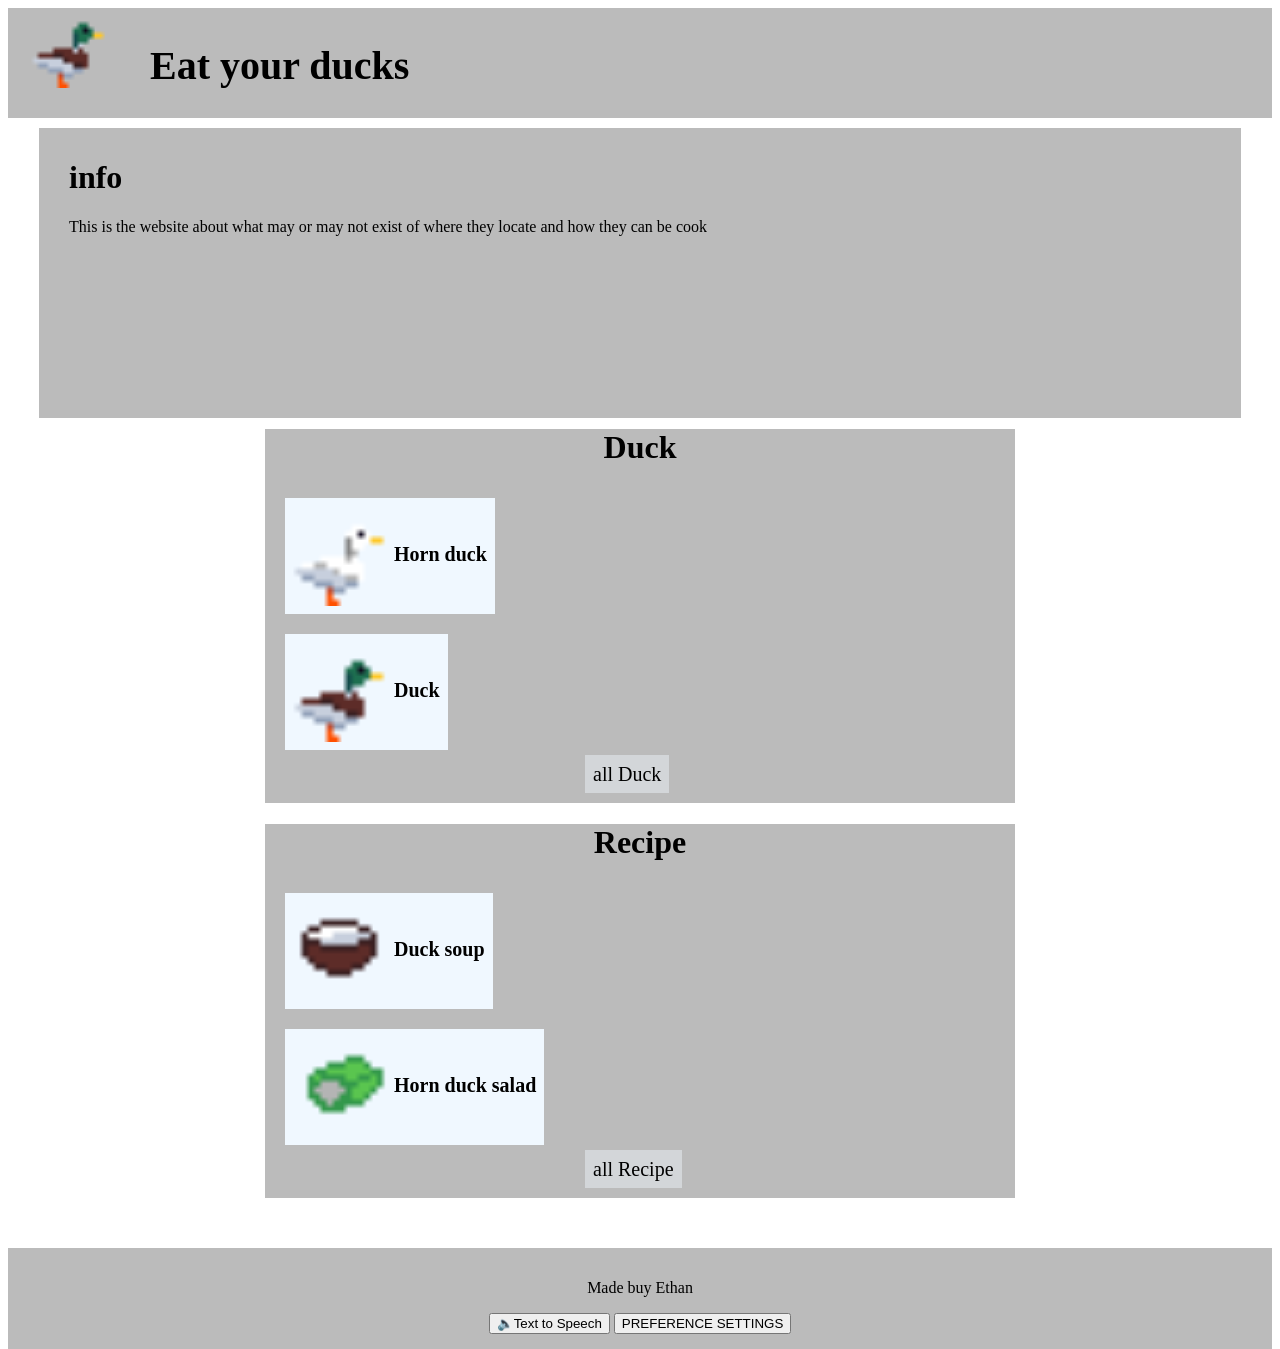
<file: index.html>
<!DOCTYPE html>
<html lang="en">
<head>
    <meta charset="UTF-8">
    <meta name="viewport" content="width=device-width, initial-scale=1.0">
    <title>index page</title>
    <link rel="stylesheet" href="px.css">
    <link rel="stylesheet" href="head.css">
    <link rel="stylesheet" href="footer.css">
</head>
<body>
    
    <head >
        <div class="hed">
            <a href="index.html">
            <img src="im/im_4.png" width="100" height="100" class="hed">
            
            <div class="h_title">
                <h1 class="h_title">
                    Eat your ducks 
                </h1>
            </div>
            </a>
        </div>
        
    </head>
    <main>
        <div class="info_box">
            <h1>
                info
            </h1>
            <p id="text">
                This is the website about what may or may not exist of where they locate and how they can be cook
            </p>
        </div>
            
        <div class="cl_layout_lessing">
            
            <h1 class ="title">
                Duck
            </h1>
            <div class="cl_layout_less" id="id_ductless">
                
                 
            </div>
           
            <a href="list_ducks.html" class="link_listening">all Duck</a>
        </div>
        <div class="cl_layout_lessing">
            
            <h1 class ="title">
                Recipe
            </h1>
            <div class="cl_layout_less" id="id_recipe_less">
                
                 
            </div>
           
            <a href="list_recipe.html" class="link_listening">all Recipe</a>
        </div>
    </main>
    <footer>
        <p>
            Made buy Ethan 
        </p>
        <button onclick="speakText()">&#128264;Text to Speech</button>

    <dialog id="dialogContainer" class="preference-panel">
    <h4>Preference Settings</h4>
    <!--Text size options-->
    <label>Select Text Size: </label>
    <select id="sizeOption" onchange="customizeText()" > 
      <option value="35px">VERY BIG</option>
      <option value="25px">BIG</option>
      <option value="16px">NORMAL</option>       
    </select>  
    <br> 
    <!--Theme: Dark mode / Light mode toggle-->
    
    <br><br>
    <button onclick="document.getElementById('dialogContainer').close()">SAVE</button>
  </dialog>
  <button onclick="document.getElementById('dialogContainer').showModal()">PREFERENCE SETTINGS </button>
  
    </footer>
    <script src="pays_listings.js"></script>
    <script src="px.js"></script>
    <script src="size_opthion.js"></script>
</body>
</html>
</file>
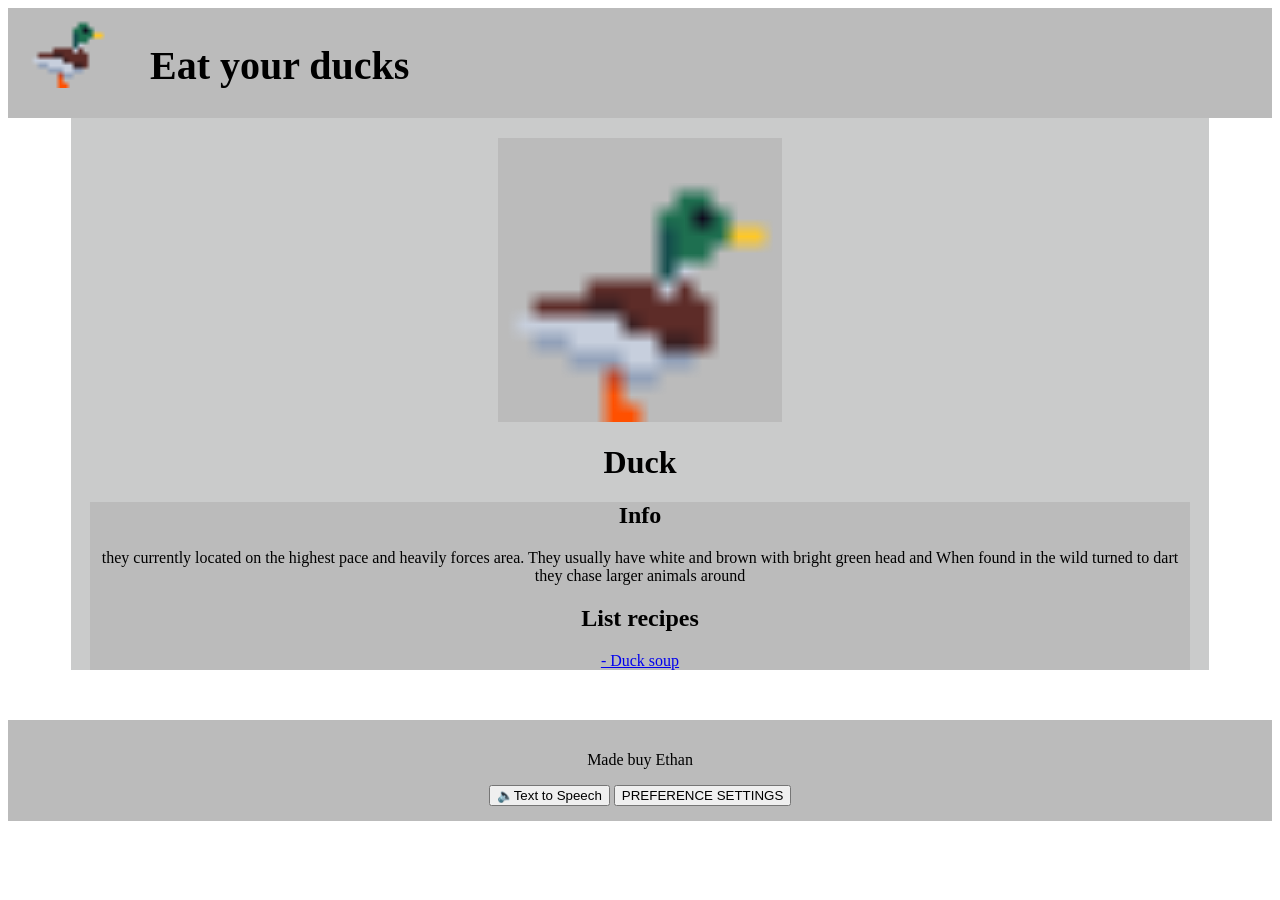
<file: duck.html>
<!DOCTYPE html>
<html lang="en">
<head>
    <meta charset="UTF-8">
    <meta name="viewport" content="width=device-width, initial-scale=1.0">
    <title>Document</title>
    <link rel="stylesheet" href="head.css">
    <link rel="stylesheet" href="past_laat.css">
    <link rel="stylesheet" href="footer.css">
</head>
<body>
    <!-- -->
    <head >
        <div class="hed">
            <a href="index.html">
            <img src="im/im_4.png" width="100" height="100" class="hed">
            
            <div class="h_title">
                <h1 class="h_title">
                    Eat your ducks 
                </h1>
            </div>
            </a>
        </div>
        
    </head>
    <main>
        <div class="mop">
            <img src="im/im_4.png" class="head_img">
            <h1 id ="title">Duck</h1>
            
            <div class="info_box">
                <h2>Info</h2>
                <div>
                    <p id="text">
                        they currently located on the highest pace and heavily forces area. 
                        They usually have white and brown with bright green head and When found in the wild turned to dart they chase larger animals around
                    </p>
                </div>
                <h2>List recipes</h2>
                <div id="list_recipes">
                    
                </div>
            </div>
            
        </div>
    </main>
    <footer>
        <p>
            Made buy Ethan 
        </p>
        <button onclick="speakText()">&#128264;Text to Speech</button>

    <dialog id="dialogContainer" class="preference-panel">
    <h4>Preference Settings</h4>
    <!--Text size options-->
    <label>Select Text Size: </label>
    <select id="sizeOption" onchange="customizeText()" > 
      <option value="35px">VERY BIG</option>
      <option value="25px">BIG</option>
      <option value="16px">NORMAL</option>       
    </select>  
    <br> 
    <!--Theme: Dark mode / Light mode toggle-->
    
    <br><br>
    <button onclick="document.getElementById('dialogContainer').close()">SAVE</button>
  </dialog>
  <button onclick="document.getElementById('dialogContainer').showModal()">PREFERENCE SETTINGS </button>
  
    </footer>

    <script src="pays_listings.js"></script>
    <script src="duck_default_script.js"></script>
    <script src="size_opthion.js"></script>
</body>
</file>
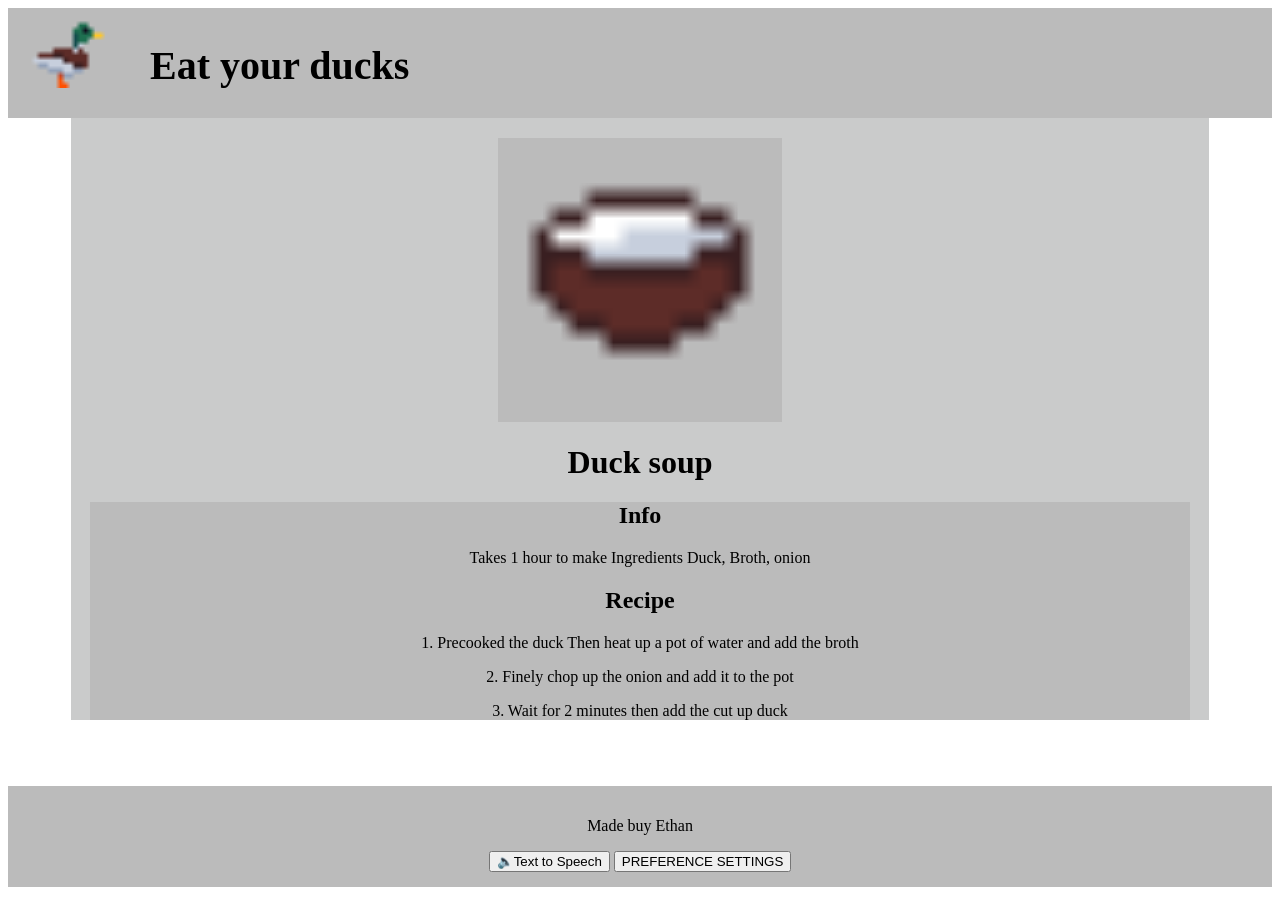
<file: duck_soup.html>
<!DOCTYPE html>
<html lang="en">
<head>
    <meta charset="UTF-8">
    <meta name="viewport" content="width=device-width, initial-scale=1.0">
    <title>Document</title>
    <link rel="stylesheet" href="head.css">
    <link rel="stylesheet" href="past_laat.css">
    <link rel="stylesheet" href="footer.css">
</head>
<body>
    <!-- -->
    <head >
        <div class="hed">
            <a href="index.html">
            <img src="im/im_4.png" width="100" height="100" class="hed">
            
            <div class="h_title">
                <h1 class="h_title">
                    Eat your ducks 
                </h1>
            </div>
            </a>
        </div>
        
    </head>
    <main>
        <div class="mop">
            <img src="im/im_1.png" class="head_img">
            <h1 id ="title">Duck soup</h1>
            
            <div class="info_box">
                <h2>Info</h2>
                <div>
                    <p id="text">
                        Takes 1 hour to make 
                        Ingredients
                        Duck,
                        Broth,
                        onion
    
                    </p>
                </div>
                <h2>Recipe</h2>
                <div>
                    <p id="text">
                        1. Precooked the duck Then heat up a pot of water and add the broth    
                    </p>
                    <p id="text">
                        2. Finely chop up the onion and add it to the pot   
                    </p>
                    <p id="text">
                        3. Wait for 2 minutes then add the cut up duck 
                    </p>
                </div>
            </div>
            
        </div>
    </main>
    <footer>
        <p>
            Made buy Ethan 
        </p>
        <button onclick="speakText()">&#128264;Text to Speech</button>

    <dialog id="dialogContainer" class="preference-panel">
    <h4>Preference Settings</h4>
    <!--Text size options-->
    <label>Select Text Size: </label>
    <select id="sizeOption" onchange="customizeText()" > 
      <option value="35px">VERY BIG</option>
      <option value="25px">BIG</option>
      <option value="16px">NORMAL</option>       
    </select>  
    <br> 
    <!--Theme: Dark mode / Light mode toggle-->
    
    <br><br>
    <button onclick="document.getElementById('dialogContainer').close()">SAVE</button>
  </dialog>
  <button onclick="document.getElementById('dialogContainer').showModal()">PREFERENCE SETTINGS </button>
  
    </footer>

    
    <script src="size_opthion.js"></script>
</body>
</file>
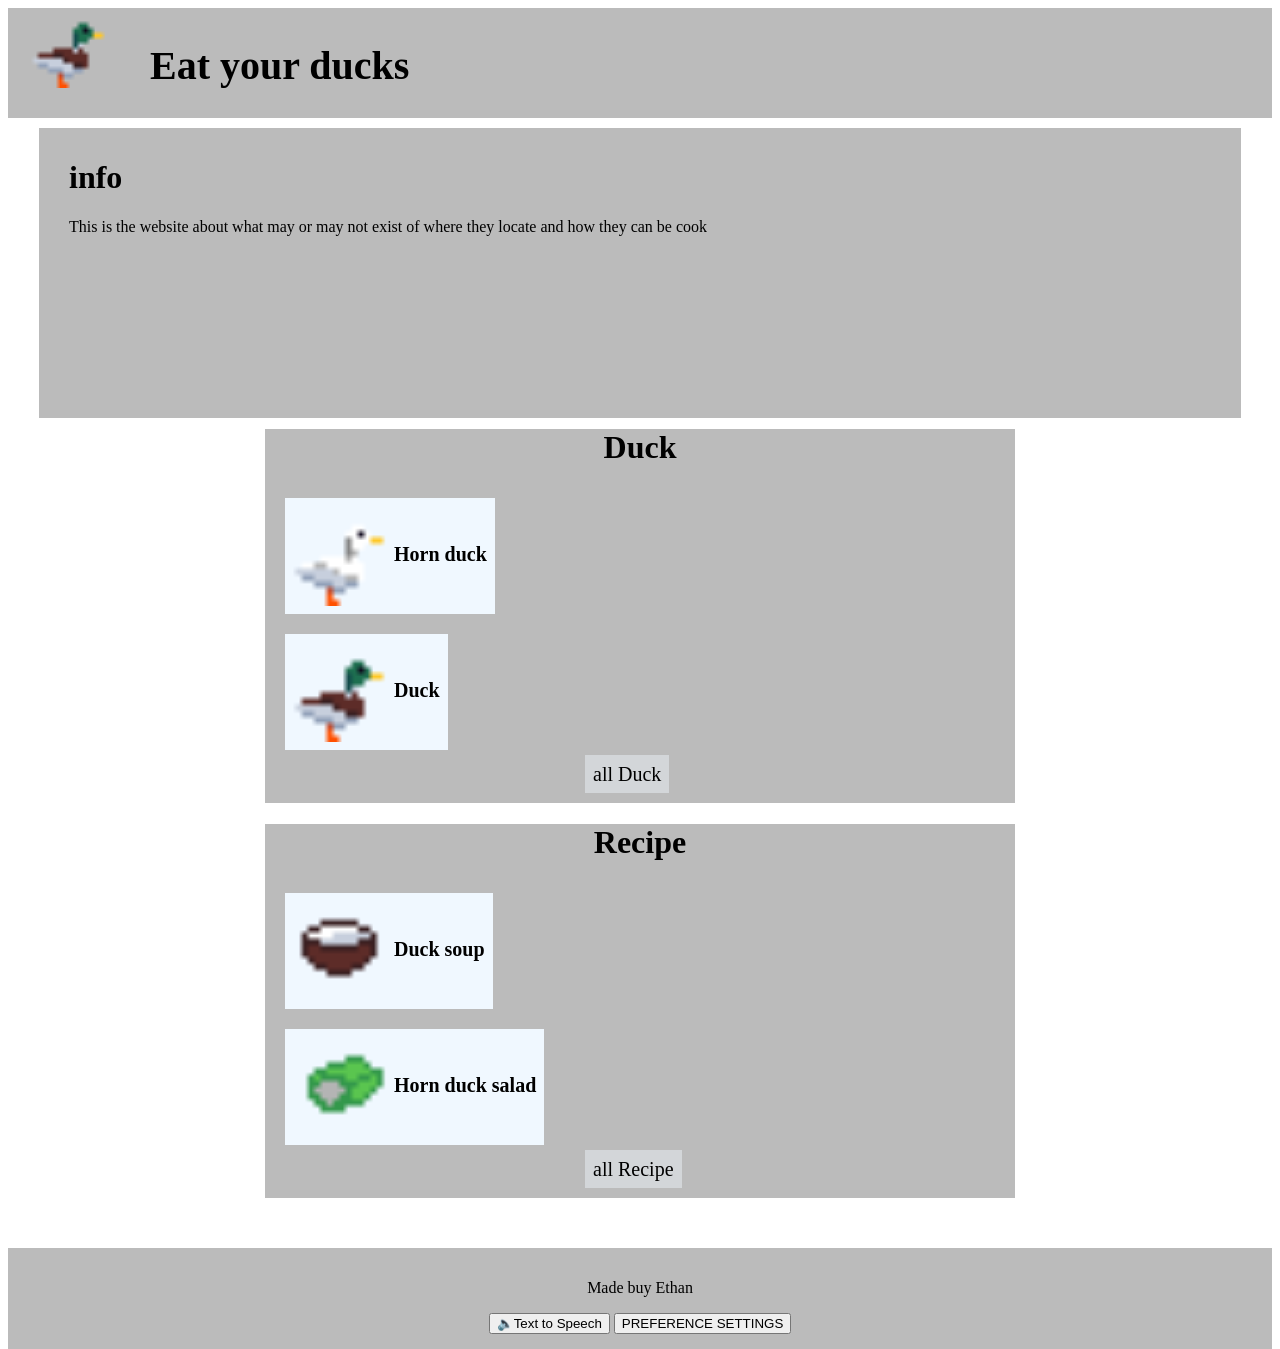
<file: Home.html>
<!DOCTYPE html>
<html lang="en">
<head>
    <meta charset="UTF-8">
    <meta name="viewport" content="width=device-width, initial-scale=1.0">
    <title>Home page</title>
    <link rel="stylesheet" href="px.css">
    <link rel="stylesheet" href="head.css">
    <link rel="stylesheet" href="footer.css">
</head>
<body>
    
    <head >
        <div class="hed">
            <a href="Home.html">
            <img src="im/im_4.png" width="100" height="100" class="hed">
            
            <div class="h_title">
                <h1 class="h_title">
                    Eat your ducks 
                </h1>
            </div>
            </a>
        </div>
        
    </head>
    <main>
        <div class="info_box">
            <h1>
                info
            </h1>
            <p id="text">
                This is the website about what may or may not exist of where they locate and how they can be cook
            </p>
        </div>
            
        <div class="cl_layout_lessing">
            
            <h1 class ="title">
                Duck
            </h1>
            <div class="cl_layout_less" id="id_ductless">
                
                 
            </div>
           
            <a href="list_ducks.html" class="link_listening">all Duck</a>
        </div>
        <div class="cl_layout_lessing">
            
            <h1 class ="title">
                Recipe
            </h1>
            <div class="cl_layout_less" id="id_recipe_less">
                
                 
            </div>
           
            <a href="list_recipe.html" class="link_listening">all Recipe</a>
        </div>
    </main>
    <footer>
        <p>
            Made buy Ethan 
        </p>
        <button onclick="speakText()">&#128264;Text to Speech</button>

    <dialog id="dialogContainer" class="preference-panel">
    <h4>Preference Settings</h4>
    <!--Text size options-->
    <label>Select Text Size: </label>
    <select id="sizeOption" onchange="customizeText()" > 
      <option value="35px">VERY BIG</option>
      <option value="25px">BIG</option>
      <option value="16px">NORMAL</option>       
    </select>  
    <br> 
    <!--Theme: Dark mode / Light mode toggle-->
    <label for="themeToggle">Dark Mode</label>
    <input type="checkbox" id="themeToggle" onchange="toggleMode()" >
    <br><br>
    <button onclick="document.getElementById('dialogContainer').close()">SAVE</button>
  </dialog>
  <button onclick="document.getElementById('dialogContainer').showModal()">PREFERENCE SETTINGS </button>
  
    </footer>
    <script src="pays_listings.js"></script>
    <script src="px.js"></script>
    <script src="size_opthion.js"></script>
</body>
</html>
</file>
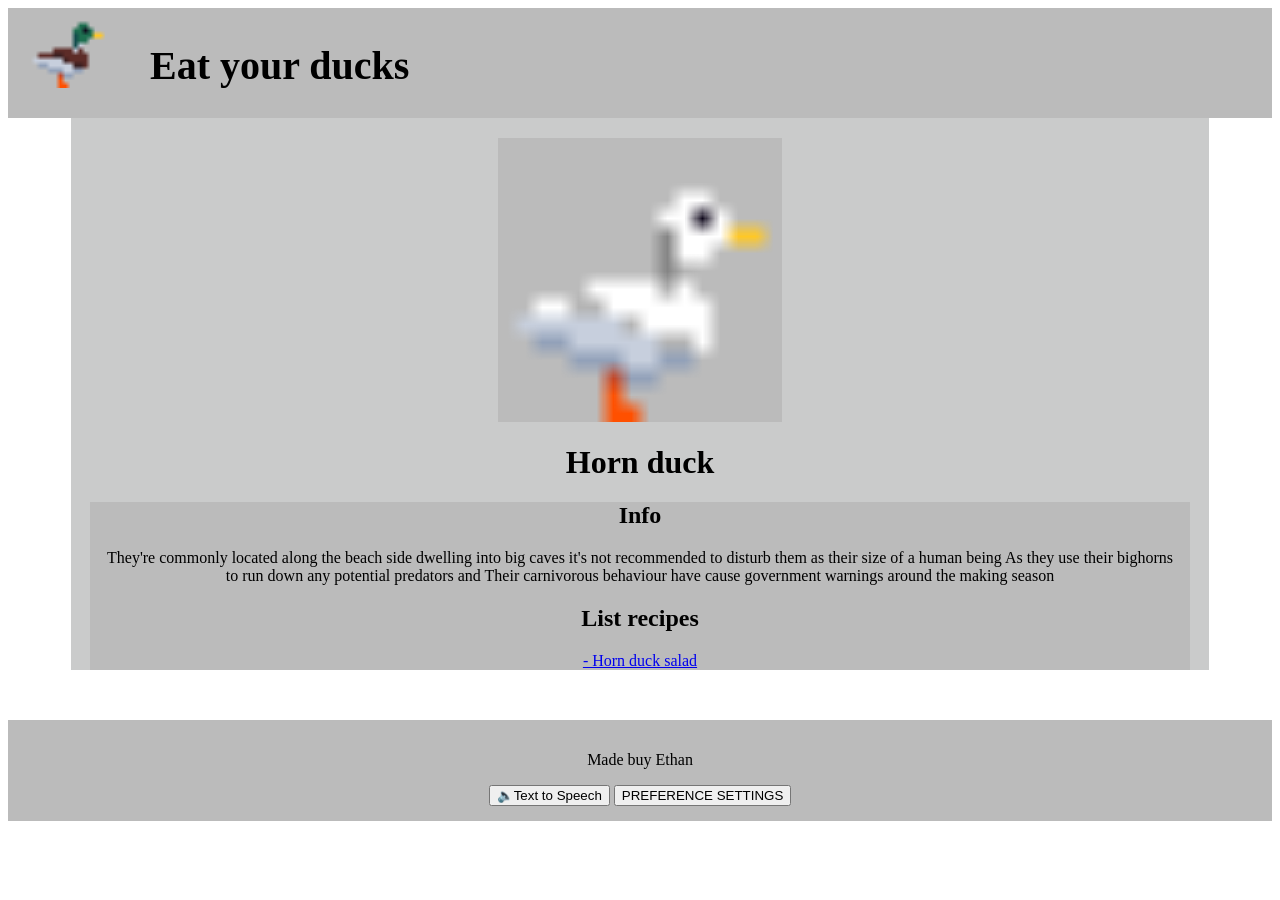
<file: horn_duck.html>
<!DOCTYPE html>
<html lang="en">
<head>
    <meta charset="UTF-8">
    <meta name="viewport" content="width=device-width, initial-scale=1.0">
    <title>Document</title>
    <link rel="stylesheet" href="head.css">
    <link rel="stylesheet" href="past_laat.css">
    <link rel="stylesheet" href="footer.css">
</head>
<body>
    <!-- -->
    <head >
        <div class="hed">
            <a href="index.html">
            <img src="im/im_4.png" width="100" height="100" class="hed">
            
            <div class="h_title">
                <h1 class="h_title">
                    Eat your ducks 
                </h1>
            </div>
            </a>
        </div>
        
    </head>
    <main>
        <div class="mop">
            <img src="im/im_2.png" class="head_img">
            <h1 id ="title">Horn duck</h1>
            
            <div class="info_box">
                <h2>Info</h2>
                <div>
                    <p id="text">
                        They're commonly located along the beach side dwelling into big caves it's not 
                        recommended to disturb them as their size of a human being As they use their 
                        bighorns to run down any potential predators and Their carnivorous behaviour 
                        have cause government warnings around the making season
                    </p>
                </div>
                <h2>List recipes</h2>
                <div id="list_recipes">
                    
                </div>
            </div>
            
        </div>
    </main>
    <footer>
        <p>
            Made buy Ethan 
        </p>
        <button onclick="speakText()">&#128264;Text to Speech</button>

    <dialog id="dialogContainer" class="preference-panel">
    <h4>Preference Settings</h4>
    <!--Text size options-->
    <label>Select Text Size: </label>
    <select id="sizeOption" onchange="customizeText()" > 
      <option value="35px">VERY BIG</option>
      <option value="25px">BIG</option>
      <option value="16px">NORMAL</option>       
    </select>  
    <br> 
    <!--Theme: Dark mode / Light mode toggle-->
    
    <br><br>
    <button onclick="document.getElementById('dialogContainer').close()">SAVE</button>
  </dialog>
  <button onclick="document.getElementById('dialogContainer').showModal()">PREFERENCE SETTINGS </button>
  
    </footer>

    <script src="pays_listings.js"></script>
    <script src="duck_default_script.js"></script>
    <script src="size_opthion.js"></script>
</body>
</file>
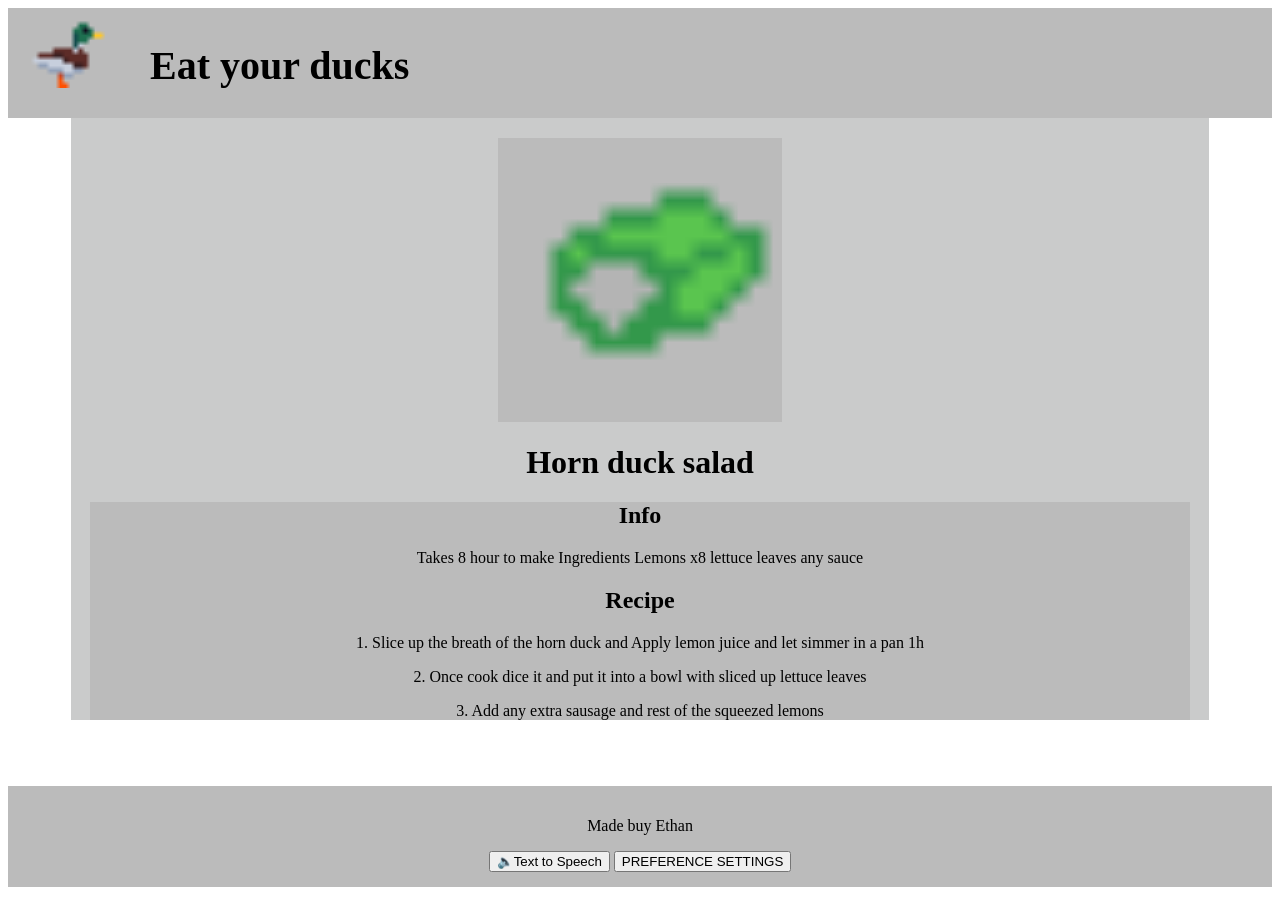
<file: horn_duck_salad.html>
<!DOCTYPE html>
<html lang="en">
<head>
    <meta charset="UTF-8">
    <meta name="viewport" content="width=device-width, initial-scale=1.0">
    <title>Document</title>
    <link rel="stylesheet" href="head.css">
    <link rel="stylesheet" href="past_laat.css">
    <link rel="stylesheet" href="footer.css">
</head>
<body>
    <!-- -->
    <head >
        <div class="hed">
            <a href="index.html">
            <img src="im/im_4.png" width="100" height="100" class="hed">
            
            <div class="h_title">
                <h1 class="h_title">
                    Eat your ducks 
                </h1>
            </div>
            </a>
        </div>
        
    </head>
    <main>
        <div class="mop">
            <img src="im/im_3.png" class="head_img">
            <h1 id ="title">Horn duck salad</h1>
            
            <div class="info_box">
                <h2>Info</h2>
                <div>
                    <p id="text">
                        Takes 8 hour to make 
                        Ingredients
                        Lemons x8 
                        lettuce leaves 
                        any sauce
    
                    </p>
                </div>
                <h2>Recipe</h2>
                <div>
                    <p id="text">
                        1. Slice up the breath of the horn duck and Apply lemon juice and let simmer in a pan 1h 
                    </p>
                    <p id="text">
                        2. Once cook dice it and put it into a bowl with sliced up lettuce leaves  
                    </p>
                    <p id="text">
                        3. Add any extra sausage and rest of the squeezed lemons
                    </p>
                </div>
            </div>
            
        </div>
    </main>
    <footer>
        <p>
            Made buy Ethan 
        </p>
        <button onclick="speakText()">&#128264;Text to Speech</button>

    <dialog id="dialogContainer" class="preference-panel">
    <h4>Preference Settings</h4>
    <!--Text size options-->
    <label>Select Text Size: </label>
    <select id="sizeOption" onchange="customizeText()" > 
      <option value="35px">VERY BIG</option>
      <option value="25px">BIG</option>
      <option value="16px">NORMAL</option>       
    </select>  
    <br> 
    <!--Theme: Dark mode / Light mode toggle-->
    
    <br><br>
    <button onclick="document.getElementById('dialogContainer').close()">SAVE</button>
  </dialog>
  <button onclick="document.getElementById('dialogContainer').showModal()">PREFERENCE SETTINGS </button>
  
    </footer>

    
    <script src="size_opthion.js"></script>
</body>
</file>
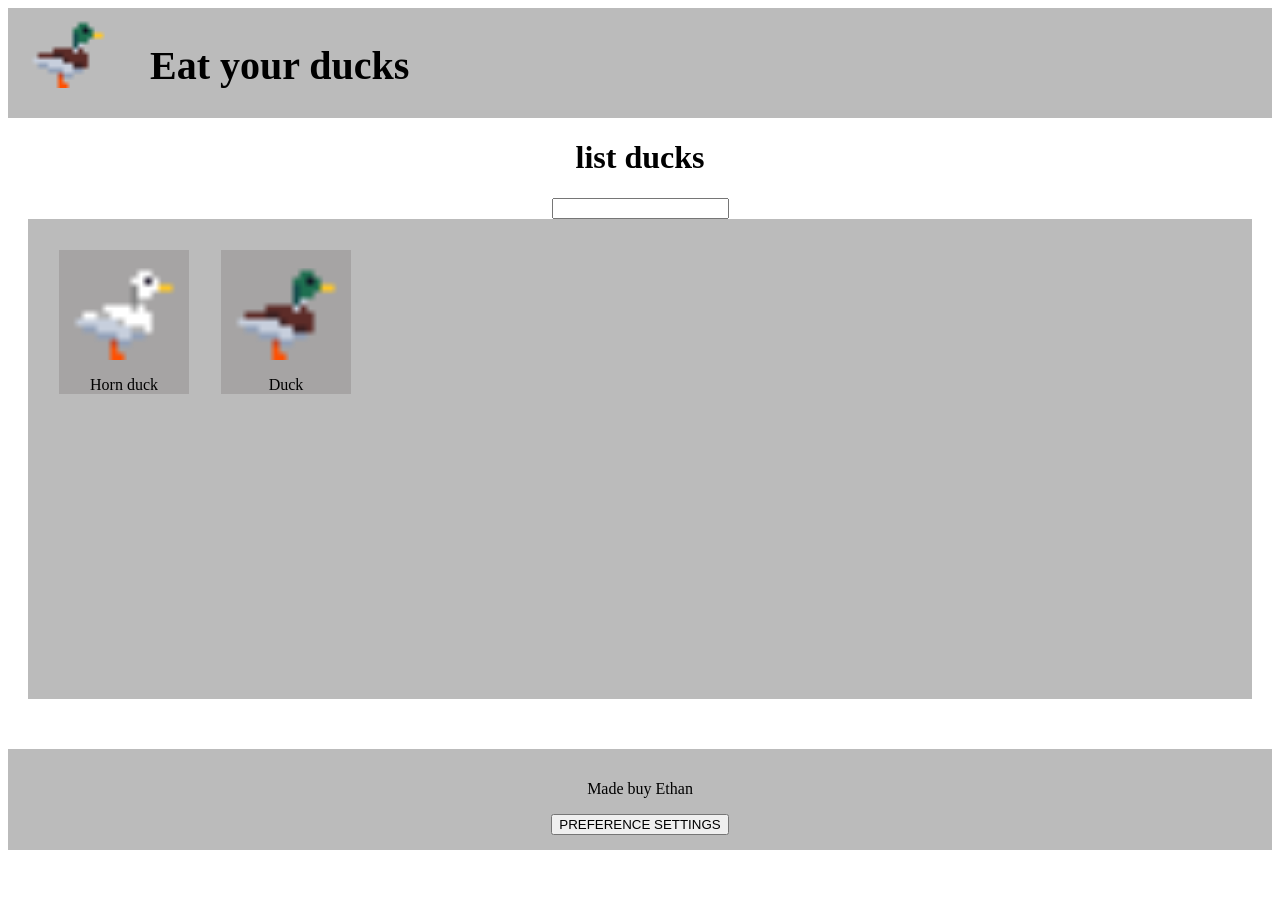
<file: list_ducks.html>
<!DOCTYPE html>
<html lang="en">
<head>
    <meta charset="UTF-8">
    <meta name="viewport" content="width=device-width, initial-scale=1.0">
    <title>List Ducks</title>
    <link rel="stylesheet" href="less_ducks.css">
    <link rel="stylesheet" href="head.css">
    <link rel="stylesheet" href="footer.css">
</head>
<body>
    <head >
        <div class="hed">
            <a href="index.html">
            <img src="im/im_4.png" width="100" height="100" class="hed">
            
            <div class="h_title">
                <h1 class="h_title">
                    Eat your ducks 
                </h1>
            </div>
            </a>
        </div>
        
    </head>
    <main>
        
        <div>
            <h1 class="title">
                list ducks
            </h1>
            <div class="search">
                <input  type="text" id="searchInput" onchange="displayFilteredItems()"> 
            </div>
            <div class="cl_ducks" id="id_ducks">
                
            </div>
           
        </div>
    </main>

    <footer>
        <p>
            Made buy Ethan 
        </p>
        <dialog id="dialogContainer" class="preference-panel">
        <h4>Preference Settings</h4>
        <!--Text size options-->
        <label>Select Text Size: </label>
        <select id="sizeOption" onchange="customizeText()" > 
        <option value="35px">VERY BIG</option>
        <option value="25px">BIG</option>
        <option value="16px">NORMAL</option>       
        </select>  
        <br> 
        <!--Theme: Dark mode / Light mode toggle-->
        <label for="themeToggle">Dark Mode</label>
        <input type="checkbox" id="themeToggle" onchange="toggleMode()" >
        <br><br>
        <button onclick="document.getElementById('dialogContainer').close()">SAVE</button>
    </dialog>
    <button onclick="document.getElementById('dialogContainer').showModal()">PREFERENCE SETTINGS </button>
  
    </footer>

    <script src="pays_listings.js"></script>
    <script src="less_ducks.js"></script>
    <script src="size_opthion.js"></script>
</body>
</html>
</file>
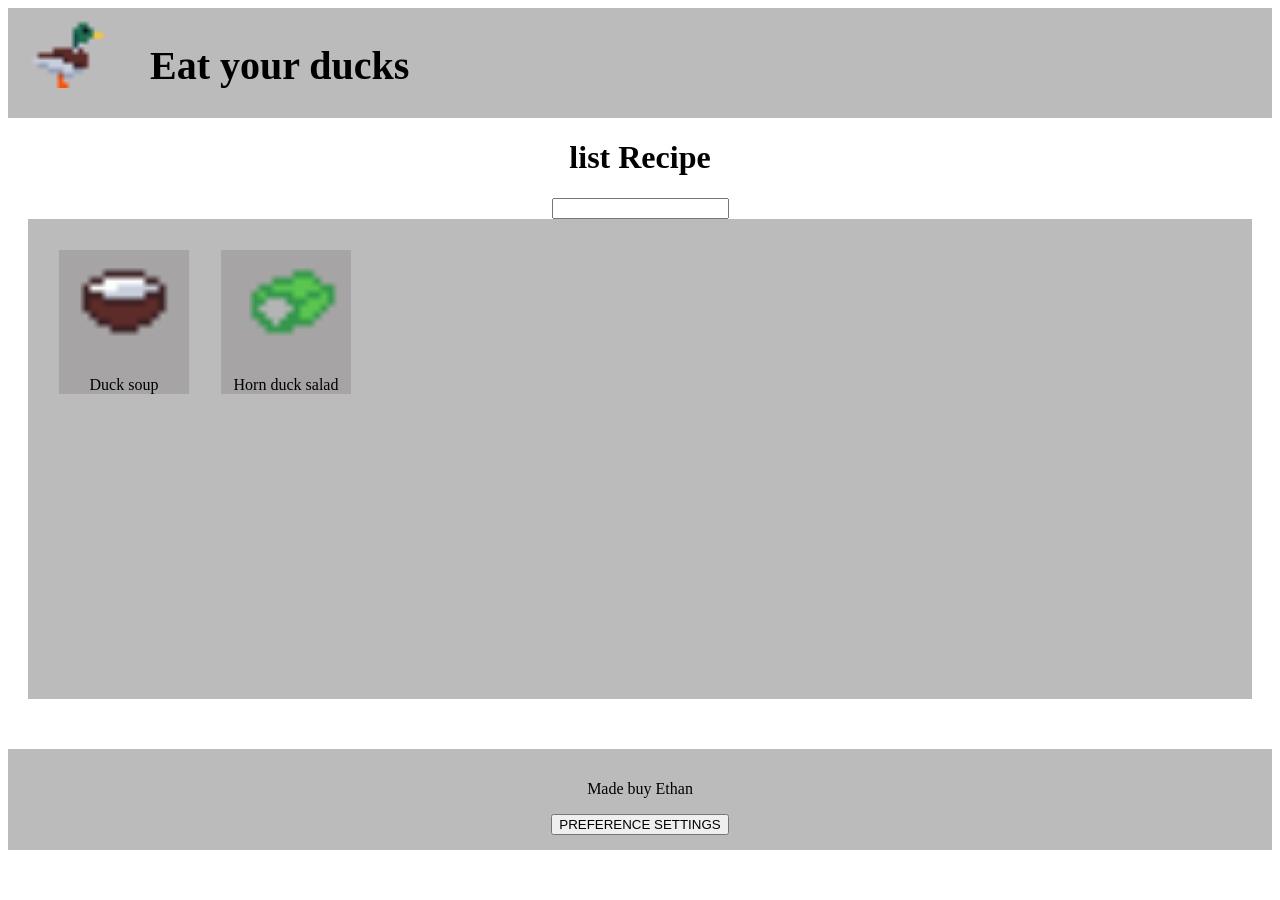
<file: list_recipe.html>
<!DOCTYPE html>
<html lang="en">
<head>
    <meta charset="UTF-8">
    <meta name="viewport" content="width=device-width, initial-scale=1.0">
    <title>List Ducks</title>
    <link rel="stylesheet" href="less_ducks.css">
    <link rel="stylesheet" href="head.css">
    <link rel="stylesheet" href="footer.css">
</head>
<body>
    <head >
        <div class="hed">
            <a href="index.html">
            <img src="im/im_4.png" width="100" height="100" class="hed">
            
            <div class="h_title">
                <h1 class="h_title">
                    Eat your ducks 
                </h1>
            </div>
            </a>
        </div>
        
    </head>
    <main>
        
        <div>
            <h1 class="title">
                list Recipe
            </h1>
            <div class="search">
                <input  type="text" id="searchInput" onchange="displayFilteredItems()"> 
            </div>
            <div class="cl_ducks" id="id_ducks">
                
            </div>
           
        </div>
    </main>

    <footer>
        <p>
            Made buy Ethan 
        </p>
        <dialog id="dialogContainer" class="preference-panel">
    <h4>Preference Settings</h4>
    <!--Text size options-->
    <label>Select Text Size: </label>
    <select id="sizeOption" onchange="customizeText()" > 
      <option value="35px">VERY BIG</option>
      <option value="25px">BIG</option>
      <option value="16px">NORMAL</option>       
    </select>  
    <br> 
    <!--Theme: Dark mode / Light mode toggle-->
    
    <br><br>
    <button onclick="document.getElementById('dialogContainer').close()">SAVE</button>
  </dialog>
  <button onclick="document.getElementById('dialogContainer').showModal()">PREFERENCE SETTINGS </button>
  
    </footer>

    <script src="pays_listings.js"></script>
    <script src="list_recipe.js"></script>
    <script src="size_opthion.js"></script>
</body>
</html>
</file>
<file: px.css>
.info_box{
    background-color: #bbbbbb;
    top: 10px;
    position: relative ;
    padding: 10px;
    padding-left: 30px;
    padding-right: 20px;
    min-height: 30vh;
    margin-left: auto;
    margin-right: auto;
    width: 90vw;
    
}

.cl_layout_lessing{
    background-color: #bbbbbb;
    position: relative;
    min-width: min-content;
    width: 350px;
    margin-left: auto;
    margin-right: auto;
    padding-bottom: 20px;
}

.img_title{
    width: 100%;
    position: absolute;
    
}


p.info_box{
    white-space: pre-line;
}


div.cl_bot{
    background-color: aliceblue;
    display: grid;
    text-align: left;
    width: max-content;
    text-size-adjust: 10px;
    size: 10px;
    padding: 8px;
    padding-left: 4px;
    border: 10px solid #bbbbbb;  

    position: relative;
    margin-left: auto;
    margin-right: auto;
    
}
a.cl_bot{
    color: black;
    font-size: 20px;
    text-decoration-line:none;
    font-weight: bold;
}

img.cl_bot{
    width: 200;
    vertical-align: middle;
}

.title{
    text-align: center;
    z-index: 1;
}

.link_listening{
    color: #000;
    background-color: rgba(240, 248, 255, 0.432);
    padding: 8px;
    font-size: 15px;
    text-decoration-line: none;
    
    text-align: center;
    position: relative;
    left: 135px;
    top: 3px;
}

@media only screen and (min-width: 768px) {
    div.cl_bot{ 
        margin-left: 10px;
        margin-right: 0px;
    }
    .cl_layout_lessing{
        width: 750px;
    }
    .link_listening{
        left: 320px;
        font-size: 20px;
    }
}
</file>
<file: head.css>
.hed{
    height: 50px;
    background-color: #bbbbbb;
    display: flex;
    position: sticky;
    top: 0;
    overflow: hidden;
    z-index: 100;
    padding: 10px;
    padding-top: 8px;
}



img.hed{
    border-right: 20px solid #bbbbbb;
    height: 40px;
    width: 40px;
    position: flex ;
    left: 10px;
    top: auto;
    bottom: auto;
}

.h_title{
    position: fixed;
    top: 6px ;
    left: 100px;
    color: #000;
    font-size: 30px;
}

@media only screen and (min-width: 524px) {
  .hed {
    height: 100px;
    padding-top: 0px;
  }
  img.hed{
    width: 80px;
    height: 80px;
  }
  .h_title{
    top: 15px ;
    left: 150px;
    font-size: 40px;
  }
}

@media only screen and (min-width: 768px) {
    .hed {
    height: 100px;
    }
    img.hed{
        width: 80px;
        height: 80px;
    }
    .h_title{
        top: 15px ;
        left: 150px;
        font-size: 40px;
  }
}
</file>
<file: footer.css>
footer{
    padding: 5px;
    min-height: 5px;
    background-color: #bbbbbb;
    position: relative  ;
    top: 50px;
    text-align: center;
    
}



@media only screen and (min-width: 768px) {
    footer{ 
        padding: 15px;
    }
}
</file>
<file: past_laat.css>
.mop{
    
    position: relative;
    min-width: min-content;
    padding-top: 20px;
    width: 90%;
    margin-left: auto;
    margin-right: auto;
    background-color: rgb(202, 203, 203);
}


.head_img{
    display: block;
    margin-left: auto;
    margin-right: auto;
    max-width: 70%;
    width: 25%;
    background-color: #bbbbbb;
}
h1{
    text-align: center;
}




.info_box{
    padding-left: 10px;
    padding-right: 10px;
    margin-left: auto;
    margin-right: auto;
    max-width: 95%;
    text-align: center;
    background-color: #bbbbbb;
}
</file>
<file: less_ducks.css>
.title{
    text-align: center;
}

.search{
    
    
    text-align: center;
    margin-left: auto;
    margin-right: auto;
}
.cl_bot{
    display: inline-block;
    
    border: 10px solid #bbbbbb;
    position: relative ;
    background-color: rgb(202, 203, 203);
    
    padding: 10px;
    padding-left: 20px;
}
a.cl_bot{
    
    display: grid;
    
}
.cl_ducks{
    background-color: #bbbbbb;
    width: auto;
    margin-left: 2px;
    margin-right: 2px;
    padding: 15px;
    min-height: 50vh;
}





.item-style {
  background-color: rgb(166, 164, 164);
  margin: 16px;
  width: 130px;
  display: inline-block;
  text-align: center;
  
}

.item-title-style {
    display: flex;
    justify-content: center;
    align-items: center;
    color: black;
    text-decoration-line:none;
}


.item-image-style {
  height: 110px;
  width: 110px;
  display: block;
  margin-left: auto;
  margin-right: auto;
  margin-bottom: 16px;
}

@media only screen and (min-width: 524px) {
    .cl_ducks{
        width: auto;
    margin-left: 10px;
    margin-right: 10px;
    }
}

@media only screen and (min-width: 768px) {
    .cl_ducks{
        width: auto;
    margin-left: 20px;
    margin-right: 20px;
    }
}
</file>
